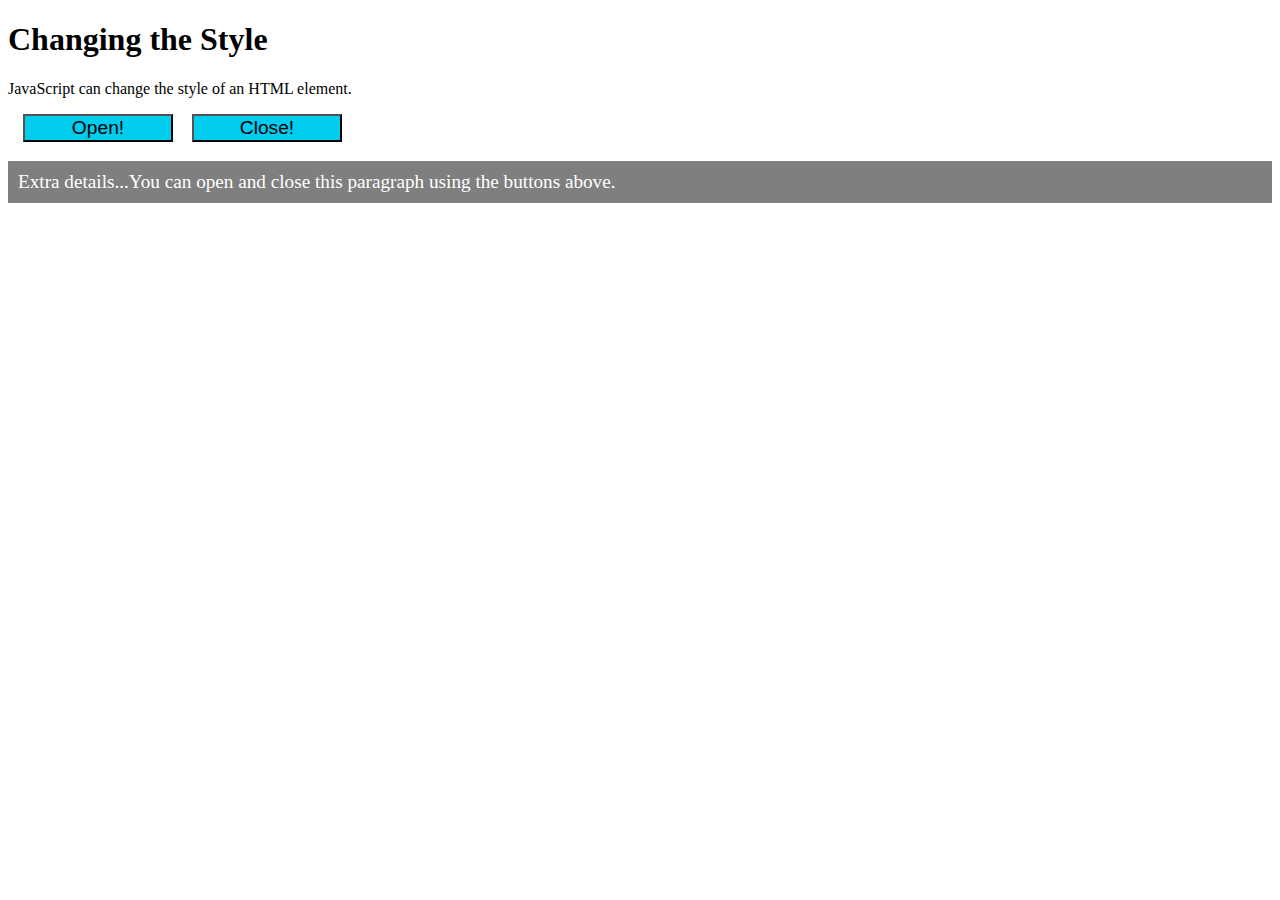
<file: Practice/change style.html>
<!DOCTYPE html> 
<html lang="en">
<head>
	<meta charset="UTF-8">
	<title>Photo Gallery</title>
	<link rel="stylesheet" href="css/style1.css">
	<script src = "js/1.js"></script>
</head>

<h1 onmouseover = "this.style.color ='green'"
onmouseout = "this.style.color ='blue'">Changing the Style</h1>
<p>JavaScript can change the style of an HTML element.</p>

<button type="button" onclick="openMe()">Open!</button>
<button type="button" onclick="closeMe()">Close!</button>

<p id="demo">Extra details...You can open and close this paragraph using the buttons above.</p>

</html>
</file>
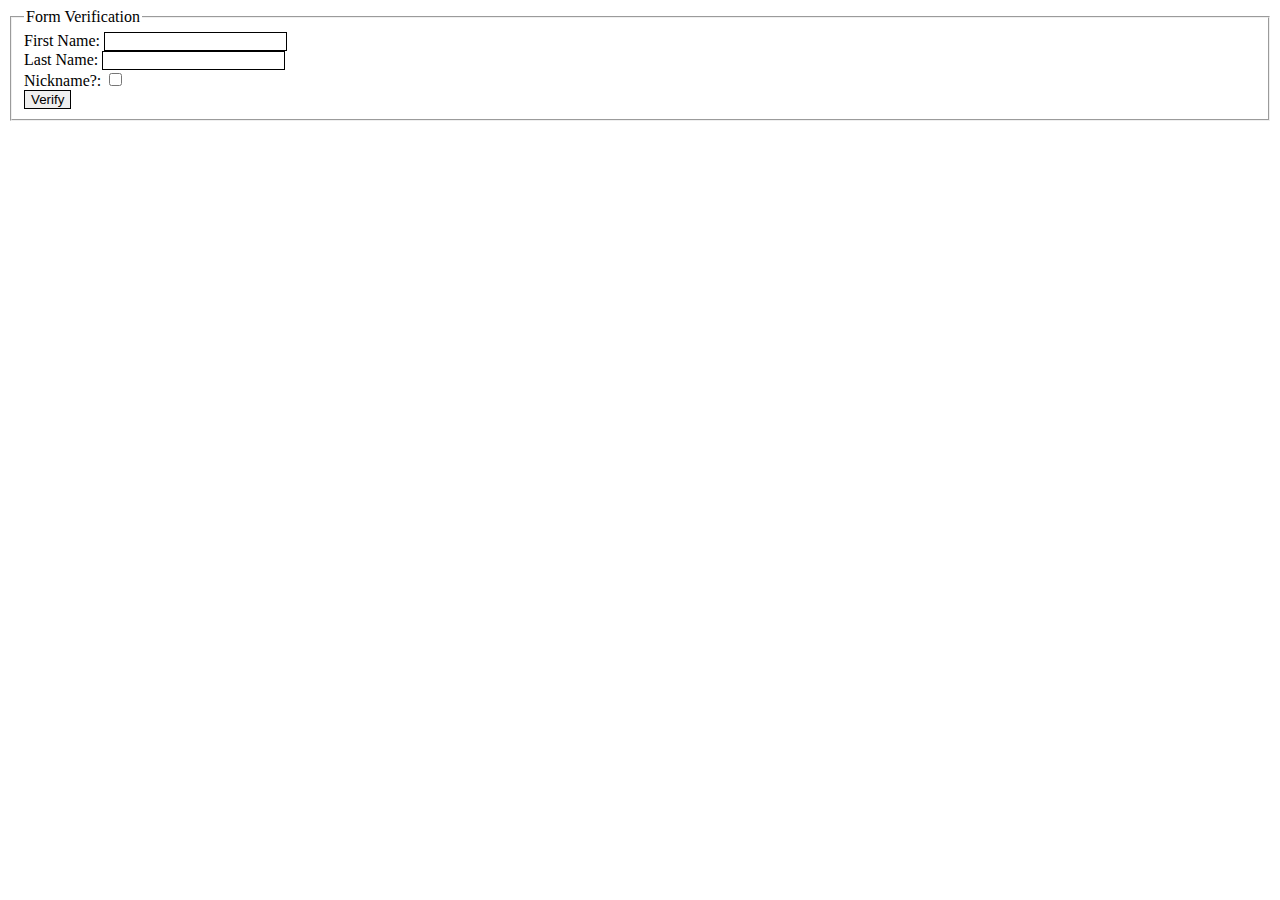
<file: Practice/Checkbox.html>
<!DOCTYPE html> 
<html lang="en">
    <head>
        <meta charset="UTF-8">
        <title>Check Box</title>
        <link rel="stylesheet" href="css/style5.css">
        <script src = "js/5.js"></script>
    </head>
<body>
	<form action="http://www.intro-webdesign.com" method = "GET">
		<fieldset>
			  <legend>Form Verification</legend>
  <label for ="fName">First Name:</label>
			  <input type = "text" name = "fName" id = "fName" required><br/>
  			<label for = "lName">Last Name:</label>
			  <input type = "text" name = "lName" id = "lName" required><br/>
			  <label for = "yesNick">Nickname?:</label>
			  <input id="yesNick" name="yesNick" type="checkbox" value="yes" onchange= "nicknameFunction()"/>	<br/>
			    
  <div id = "nick">
				    <label for = "nickname">Nickname:</label>
				    <input type = "text" name = "nickname" id = "nickname"><br/>
			  </div>
  <input type = "submit" value = "Verify"/>
 </fieldset>
</form>
</body>
</html>
</file>
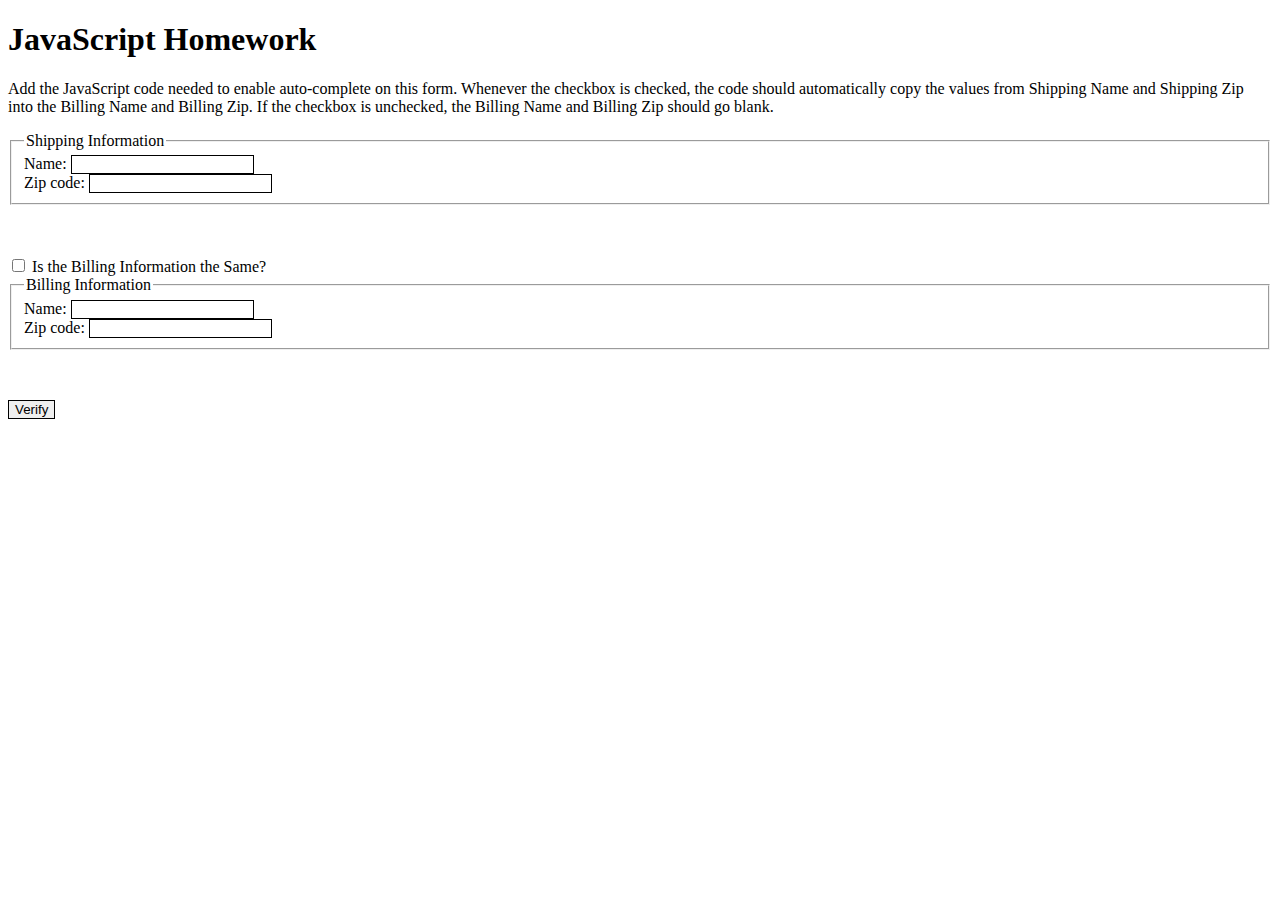
<file: Practice/index3.html>
<!DOCTYPE html><html lang="en">
 <head>	
  <meta charset="UTF-8">	
  <script src = "js/index3.js"></script>
    <title>Shipping and Billing</title>	
    <style>		
        input{			
          border:1px solid black;
	}		
        input:focus{
	   background-color: #E6E6E6;		
        }
	fieldset{
 	   margin-bottom: 4%;
	}	
    </style>
  </head>
  <body>
	<h1>JavaScript Homework</h1>	
        <p>Add the JavaScript code needed to enable auto-complete on this form.  
            Whenever the checkbox is checked, the code should automatically copy the values 
            from Shipping Name and Shipping Zip into the Billing Name and Billing Zip.  
            If the checkbox is unchecked, the Billing Name and Billing Zip should go blank.</p>

		<form>		
        <fieldset>
      <legend>Shipping Information</legend>			  
      <label for ="shippingName">Name:</label>		  
      <input type = "text" name = "Name" id = "shippingName" required><br/>

      <label for = "shippingzip">Zip code:</label>		 
      <input type = "text" name = "zip" id = "shippingZip" pattern = "[0-9]{5}" required><br/>
        </fieldset>
	<input type="checkbox" id="same" name="same" onchange= "billingFunction()"/>		
        <label for = "same">Is the Billing Information the Same?</label>						
        <fieldset>
       <legend>Billing Information</legend>			  
       <label for ="billingName">Name:</label>		  
       <input type = "text" name = "Name" id = "billingName" required><br/>
	   
          <label for = "billingzip">Zip code:</label>		  
          <input type = "text" name = "zip" id = "billingZip" pattern = "[0-9]{5}" required><br/>
	</fieldset>

	<input type = "submit" value = "Verify"/>	
    </form>
  </body>
</html>
</file>
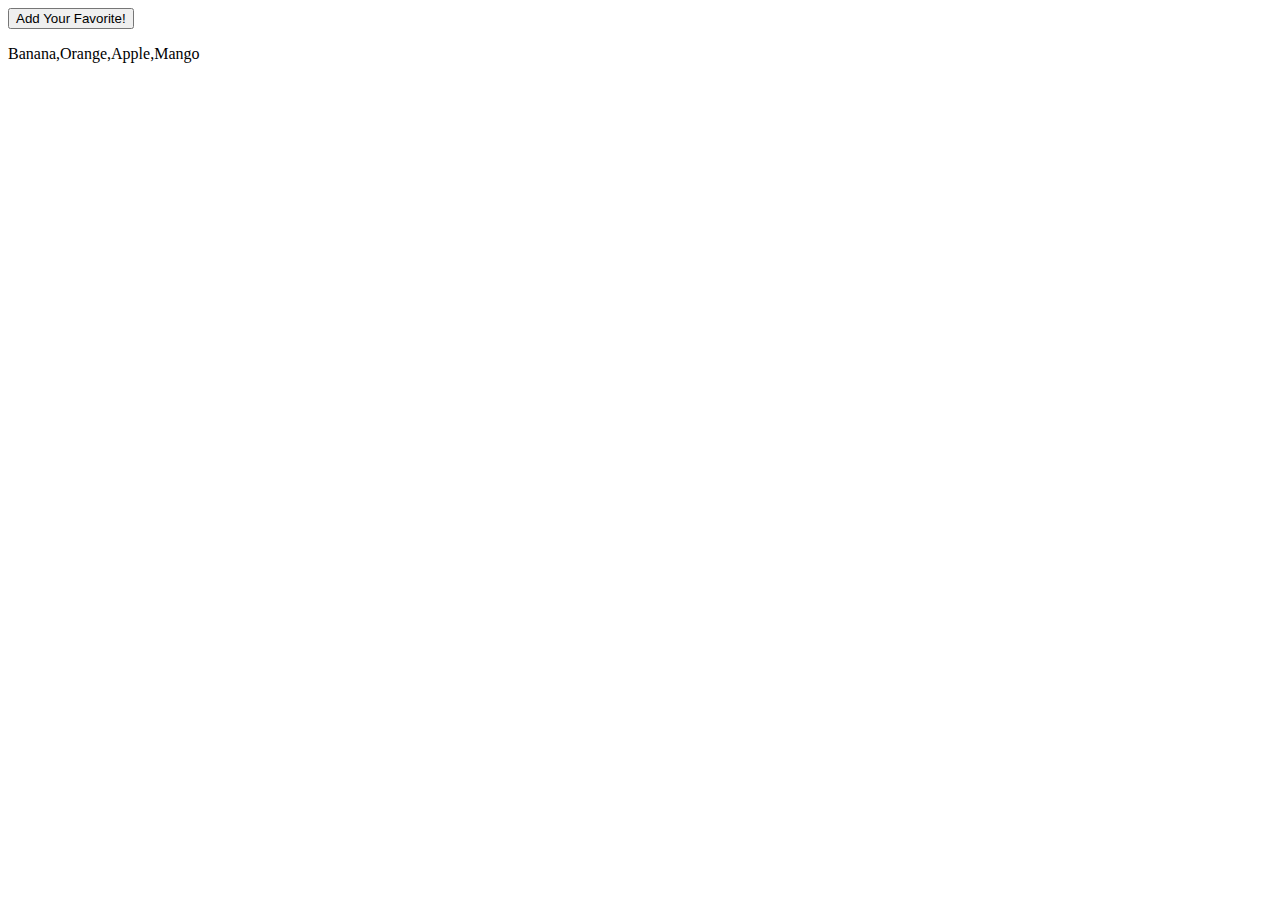
<file: Practice/JS Arrays - Add Fruit.html>
<!DOCTYPE html> 
<html lang="en">
<head>
	<meta charset="UTF-8">
	<title>Photo Gallery</title>
	<script src = "js/4.js"></script>
</head>

<body onload="loadFruits()">

    <button onclick="myFunction()">Add Your Favorite!</button>
  
    <p id="fruits"></p>

  </html>
</file>
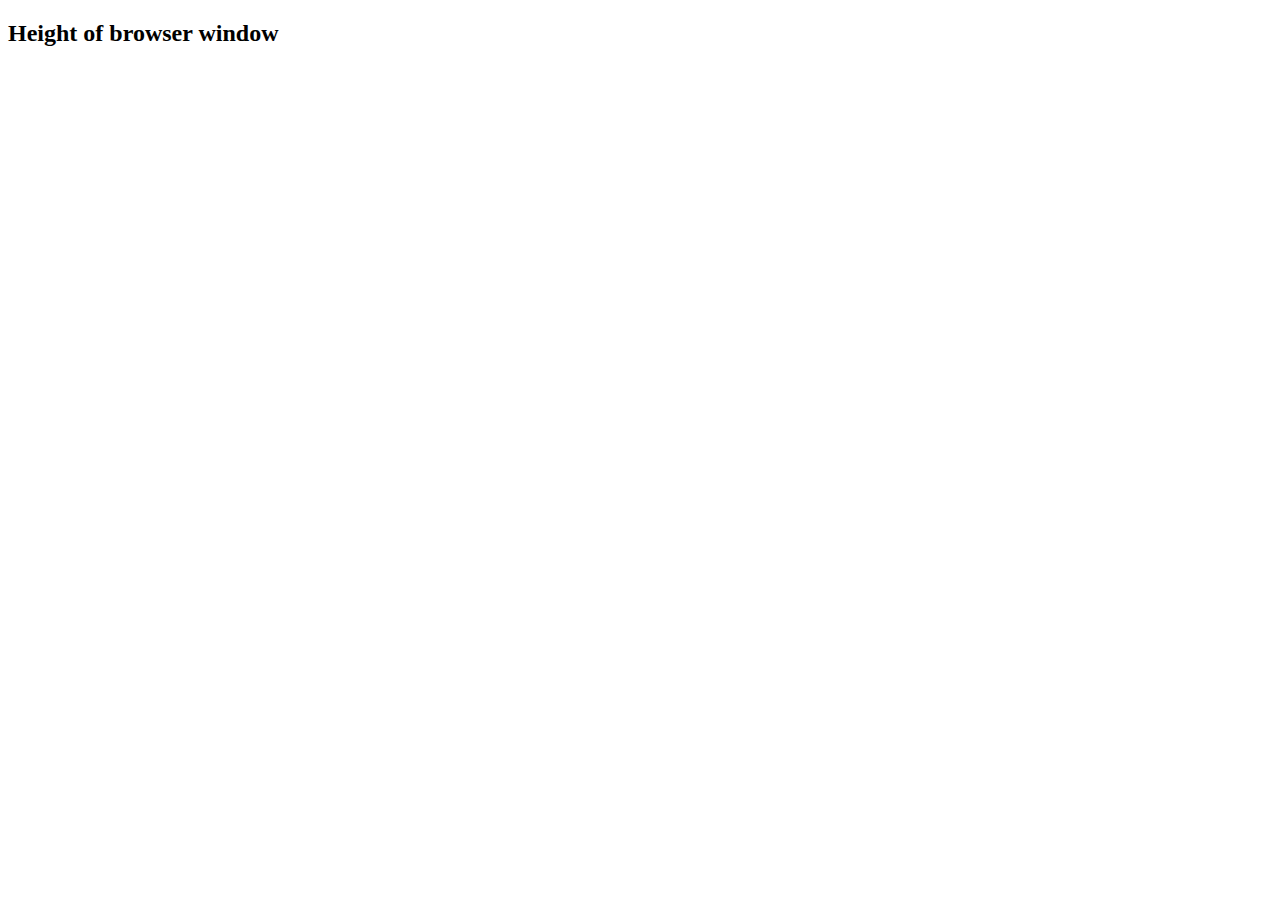
<file: Practice/Variables - Set With Attribute.html>
<!DOCTYPE html> 
<html lang="en">
<head>
	<meta charset="UTF-8">
	<title>Photo Gallery</title>
	<link rel="stylesheet" href="css/style3.css">
	<script src = "js/3.js"></script>
</head>
<h2>Height of browser window</h2>
<div id = "output" onMouseOver = "showHeight();"></div>

  </html>
</file>
<file: Practice/css/style1.css>
button{
    width:150px;
      background-color: #00CCEE;
      margin-left:15px;
      font-size:120%;
  }

#demo{
  color:white;
    background-color: #7F7F7F;
padding:10px;
font-size:120%
}
</file>
<file: Practice/css/style5.css>
input{
    border:1px solid black;
}
input:focus{
    background-color: #E6E6E6;
}
#nick{
    margin-left: 4%;
    display:none;
    width: 50%;
}
</file>
<file: Practice/css/style3.css>
#output{
    background-color:#00EEFF;
    width:100px;
    padding-left:50px;
  }
</file>
